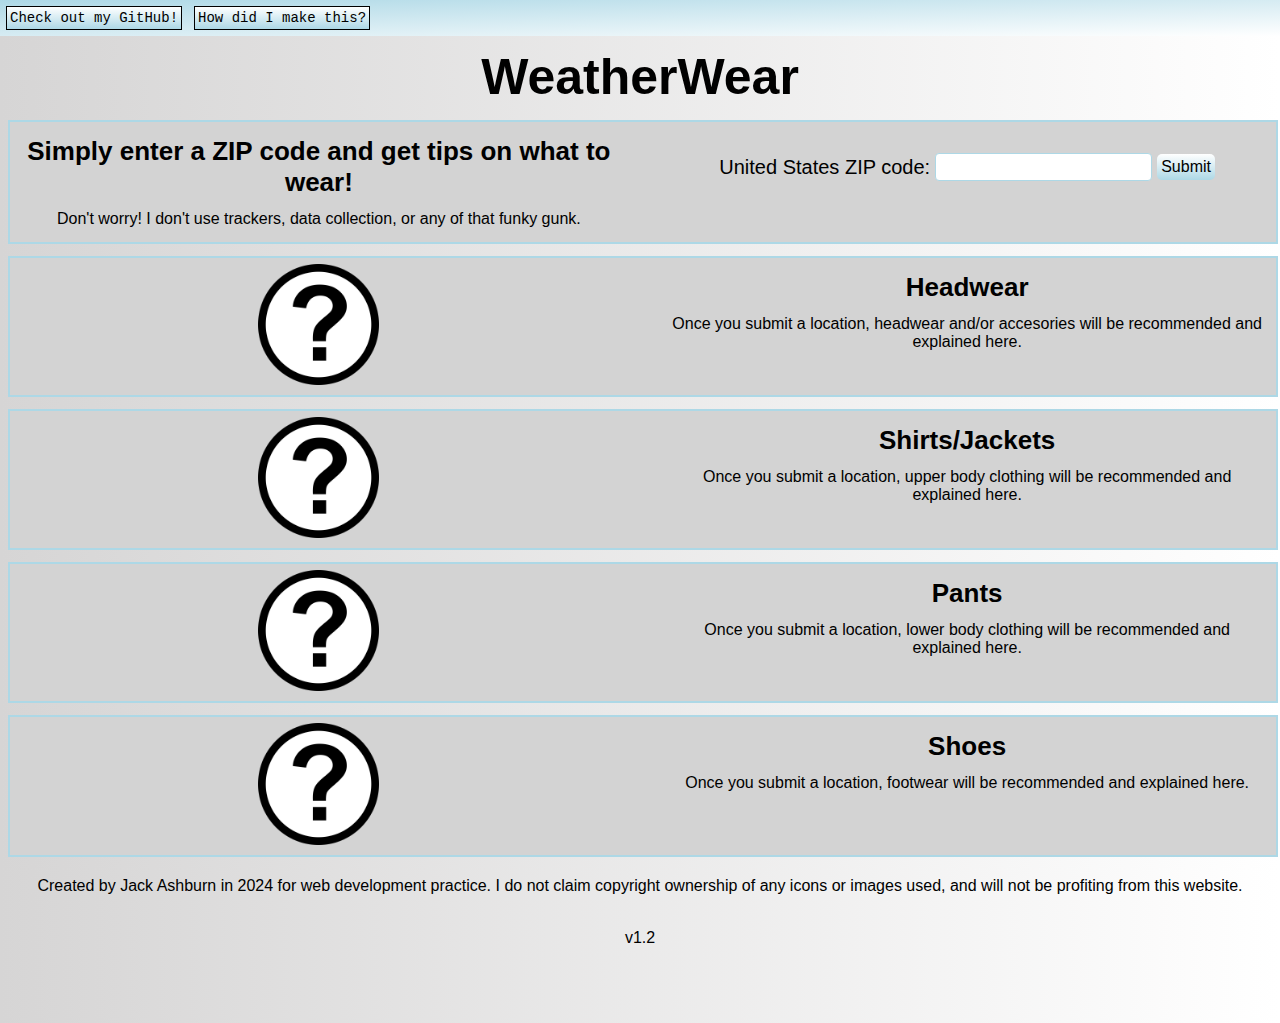
<file: index.html>
<!DOCTYPE html>
<!--
    TODO: stop recommending sunglasses when sun is down
    
-->
<html>
<head>
    <title>WeatherWear</title>
    <link rel="stylesheet" href="style.css">
    <script src="scripts.js" type="text/javascript"></script>
    <script src="helper.js" type="text/javascript"></script>
    <div class="topnav">
        <button class="navbtn" style=" background-color: linear-gradient(blue, white);" onclick="window.location.href='https://github.com/jashburn00/';">Check out my GitHub!</button>
        <button class="navbtn" style=" background-color: linear-gradient(blue, white);" onclick="window.location.href='devprocess.html';">How did I make this?</button>
    </div> <!--topnav-->
</head>

<body>
    <h1>WeatherWear</h1>
    <main>
        <div class="content" id="maincontentarea">

            <div class="row"><!--input-->
                <div class="leftCol" id="brief">
                    <h2>Simply enter a ZIP code and get tips on what to wear!</h2> 
                    <p>Don't worry! I don't use trackers, data collection, or any of that funky gunk.</p>
                </div>
                <div class="rightCol">
                    <div class="centerVertical">
                        <label for="codeInput">United States ZIP code:</label>
                        <input type="text" id="codeInput" name="codeInput">
                        <button id="subbtn" onclick="receive()">Submit</button>
                    </div>
                </div>
            </div>

            <div class="hidden" id="hideDiv">
                <div class="row" id="hiddenStats">
                    <div class="leftCol" id="hiddentitle">
                        <h2>3-hour forecast for your area:</h2>
                    </div>
                    <div class="rightCol">
                        <ul>
                            <li id="temperatureli">Temperature</li>
                            <li id="conditionli">Conditions</li>
                            <li id="humidityli">Humidity</li>
                            <li id="windli">Wind Speed</li>
                        </ul>
                    </div>
                </div>
            </div>

            <div class="row"><!--headwear-->
                <div class="leftCol">
                    <div class="imgCenter" id="headwarePhotoContainer">
                        <img src="images/questionmark.png" alt="An image of a question mark." id="headwareImg">
                    </div>
                </div>
                <div class="rightCol">
                    <h2 id="headweartitle">Headwear</h2>
                    <p id="headwearText">Once you submit a location, headwear and/or accesories will be recommended and explained here.</p>
                </div>
            </div>

            <div class="row"><!--upper body-->
                <div class="leftCol">
                    <div class="imgCenter" id="upperBodyPhotoContainer">
                        <img src="images/questionmark.png" alt="An image of a question mark." id="upperBodyImg">
                    </div>
                </div>
                <div class="rightCol">
                    <h2 id="headweartitle">Shirts/Jackets</h2>
                    <p id="upperBodyText">Once you submit a location, upper body clothing will be recommended and explained here.</p>
                </div>
            </div>

            <div class="row"><!--lower body-->
                <div class="leftCol">
                    <div class="imgCenter" id="pantsPhotoContainer">
                        <img src="images/questionmark.png" alt="An image of a question mark." id="lowerBodyImg">
                    </div>
                </div>
                <div class="rightCol">
                    <h2 id="headweartitle">Pants</h2>
                    <p id="lowerBodyText">Once you submit a location, lower body clothing will be recommended and explained here.</p>
                </div>
            </div>

            <div class="row"><!--shoes-->
                <div class="leftCol">
                    <div class="imgCenter" id="shoesPhotoContainer">
                        <img src="images/questionmark.png" alt="An image of a question mark." id="shoesImg">
                    </div>
                </div>
                <div class="rightCol">
                    <h2 id="shoestitle">Shoes</h2>
                    <p id="shoesText">Once you submit a location, footwear will be recommended and explained here.</p>
                </div>
            </div>

        </div>
    </main>
</body>

<!--footer-->
<iframe src="footer.html" frameborder="0" width="100%"></iframe>

</html>
</file>
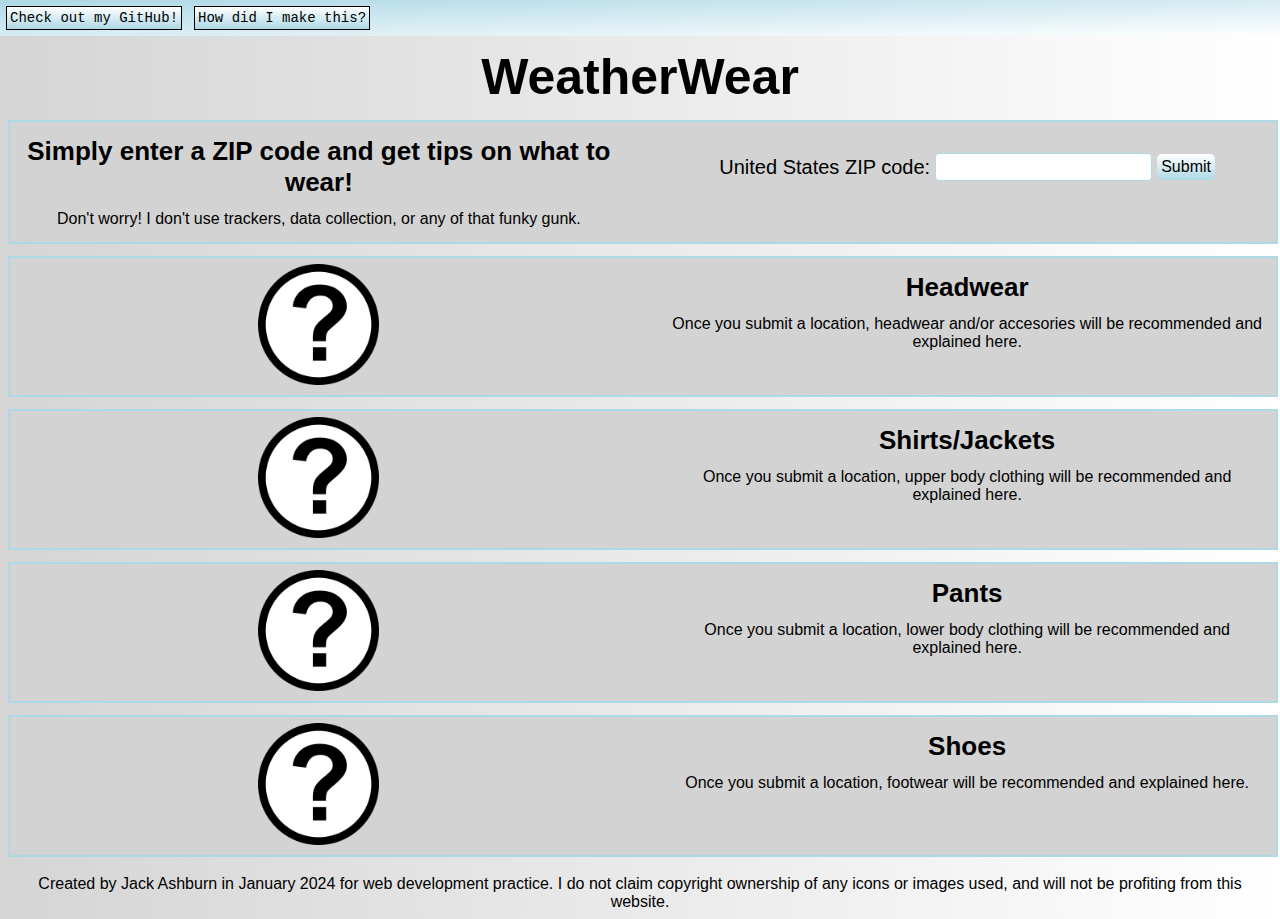
<file: docs/index.html>
<!DOCTYPE html>
<html>
<head>
    <title>WeatherWear</title>
    <link rel="stylesheet" href="style.css">
    <script src="scripts.js" type="text/javascript"></script>
    <div class="topnav">
        <button class="navbtn" style=" background-color: linear-gradient(blue, white);" onclick="window.location.href='https://github.com/jashburn00/';">Check out my GitHub!</button>
        <button class="navbtn" style=" background-color: linear-gradient(blue, white);" onclick="window.location.href='devprocess.html';">How did I make this?</button>
    </div> <!--topnav-->
</head>

<body>
    <h1>WeatherWear</h1>
    <main>
        <div class="content" id="maincontentarea">

            <div class="row"><!--input-->
                <div class="leftCol" id="brief">
                    <h2>Simply enter a ZIP code and get tips on what to wear!</h2> 
                    <p>Don't worry! I don't use trackers, data collection, or any of that funky gunk.</p>
                </div>
                <div class="rightCol">
                    <div class="centerVertical">
                        <label for="codeInput">United States ZIP code:</label>
                        <input type="text" id="codeInput" name="codeInput">
                        <button id="subbtn" onclick="receive()">Submit</button>
                    </div>
                </div>
            </div>

            <div class="hidden" id="hideDiv">
                <div class="row" id="hiddenStats">
                    <div class="leftCol" id="hiddentitle">
                        <h2>3-hour forecast for your area:</h2>
                    </div>
                    <div class="rightCol">
                        <ul>
                            <li id="temperatureli">Temperature</li>
                            <li id="conditionli">Conditions</li>
                            <li id="humidityli">Humidity</li>
                            <li id="windli">Wind Speed</li>
                        </ul>
                    </div>
                </div>
            </div>

            <div class="row"><!--headwear-->
                <div class="leftCol">
                    <div class="imgCenter" id="headwarePhotoContainer">
                        <img src="/images/questionmark.png" alt="An image of a question mark." id="headwareImg">
                    </div>
                </div>
                <div class="rightCol">
                    <h2 id="headweartitle">Headwear</h2>
                    <p id="headwearText">Once you submit a location, headwear and/or accesories will be recommended and explained here.</p>
                </div>
            </div>

            <div class="row"><!--upper body-->
                <div class="leftCol">
                    <div class="imgCenter" id="upperBodyPhotoContainer">
                        <img src="/images/questionmark.png" alt="An image of a question mark." id="upperBodyImg">
                    </div>
                </div>
                <div class="rightCol">
                    <h2 id="headweartitle">Shirts/Jackets</h2>
                    <p id="upperBodyText">Once you submit a location, upper body clothing will be recommended and explained here.</p>
                </div>
            </div>

            <div class="row"><!--lower body-->
                <div class="leftCol">
                    <div class="imgCenter" id="pantsPhotoContainer">
                        <img src="/images/questionmark.png" alt="An image of a question mark." id="lowerBodyImg">
                    </div>
                </div>
                <div class="rightCol">
                    <h2 id="headweartitle">Pants</h2>
                    <p id="lowerBodyText">Once you submit a location, lower body clothing will be recommended and explained here.</p>
                </div>
            </div>

            <div class="row"><!--shoes-->
                <div class="leftCol">
                    <div class="imgCenter" id="shoesPhotoContainer">
                        <img src="/images/questionmark.png" alt="An image of a question mark." id="shoesImg">
                    </div>
                </div>
                <div class="rightCol">
                    <h2 id="shoestitle">Shoes</h2>
                    <p id="shoesText">Once you submit a location, footwear will be recommended and explained here.</p>
                </div>
            </div>

        </div>
    </main>
</body>

<footer>
    <p>Created by Jack Ashburn in January 2024 for web development practice. I do not claim copyright ownership of any icons or images used, and will not be profiting from this website.</p>
</footer>

</html>
</file>
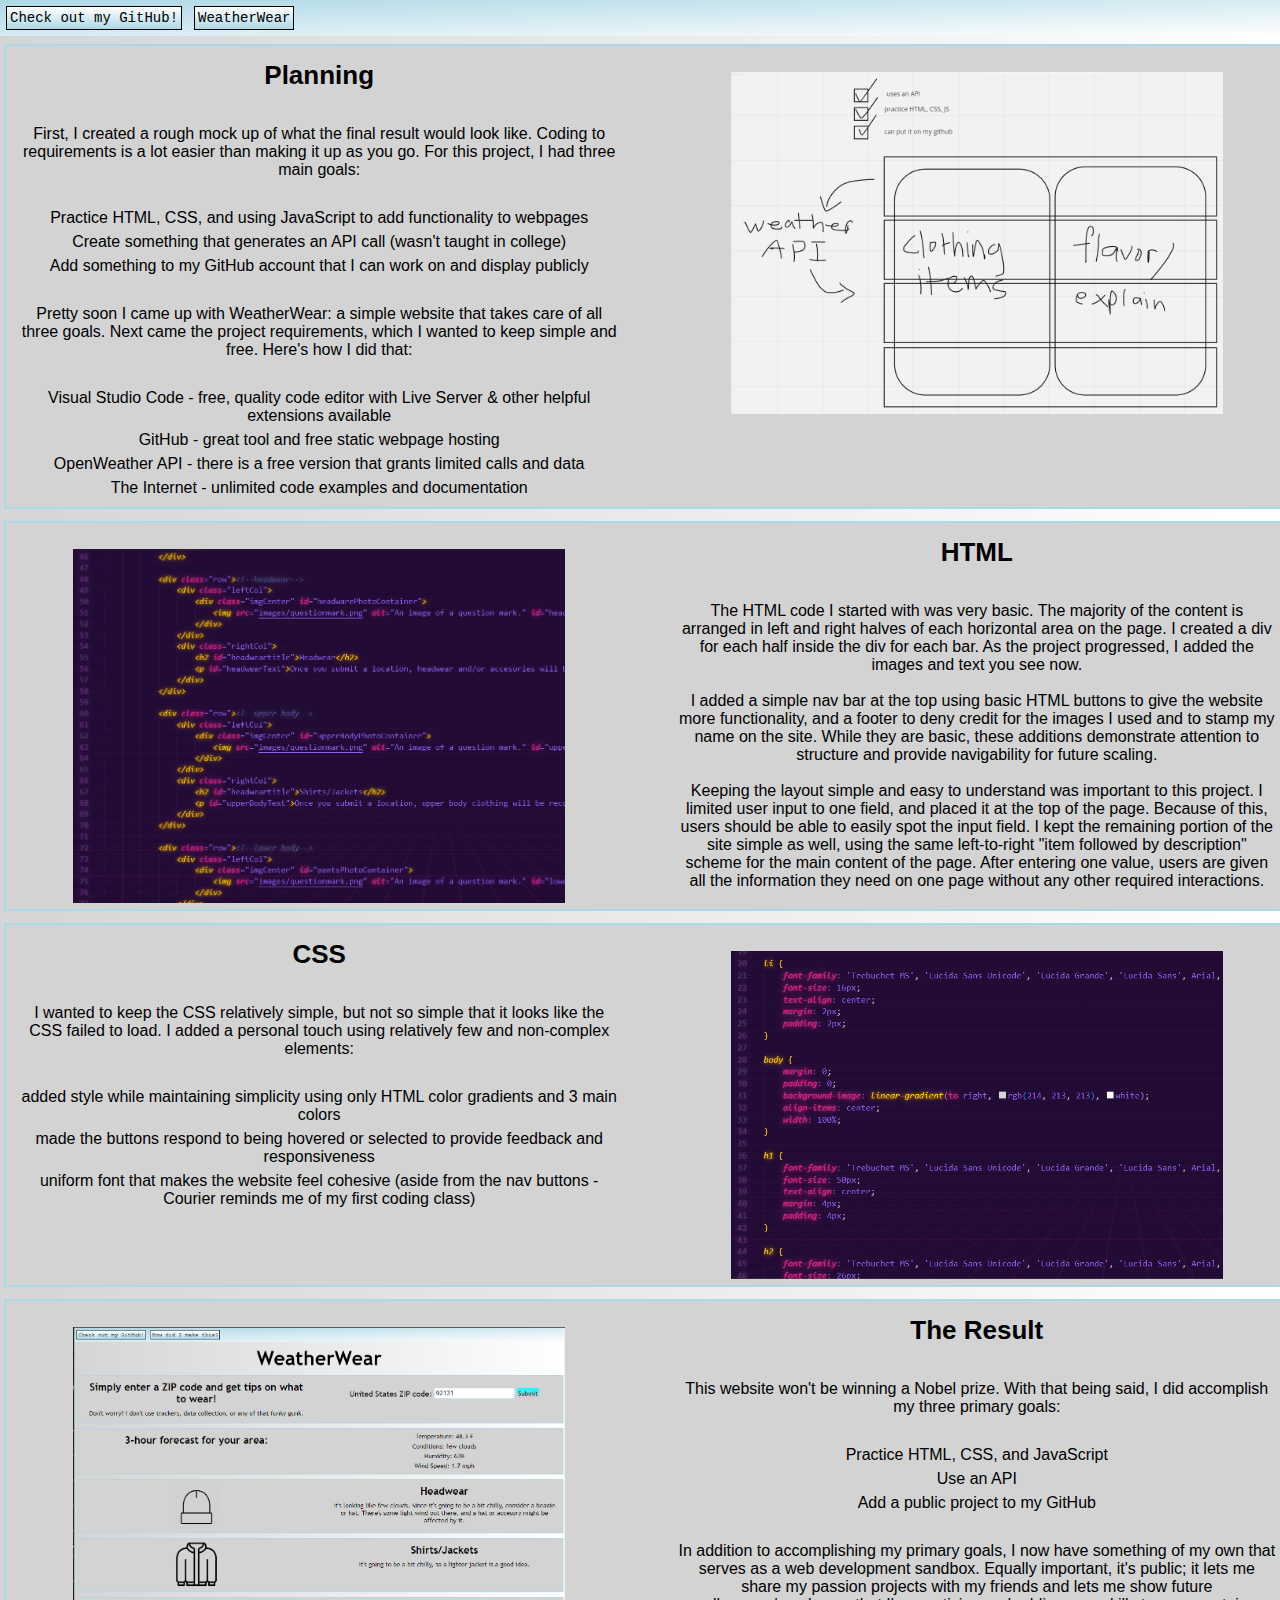
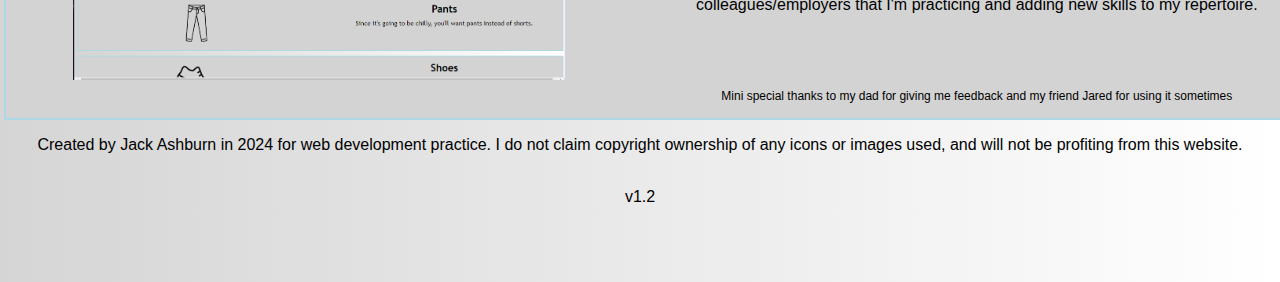
<file: devprocess.html>
<!DOCTYPE html> <html>

<head>
    <title>WeatherWear</title>
    <link rel="stylesheet" href="style.css">
    <div class="topnav">
        <button class="navbtn" style=" background-color: linear-gradient(blue, white);" onclick="window.location.href='https://github.com/jashburn00/';">Check out my GitHub!</button>
        <button class="navbtn" style=" background-color: linear-gradient(blue, white);" onclick="window.location.href='index.html';">WeatherWear</button>
    </div> <!--topnav-->
</head>

<body>
    <div id="maincontentarea">
        <div class="row"> <!--Planning row-->
            <div class="leftCol">
                <h2>Planning</h2><br>
                <p>First, I created a rough mock up of what the final result would look like. 
                    Coding to requirements is a lot easier than making it up as you go.
                    For this project, I had three main goals:
                </p>
                <br>
                <ul>
                    <li>Practice HTML, CSS, and using JavaScript to add functionality to webpages</li>
                    <li>Create something that generates an API call (wasn't taught in college)</li>
                    <li>Add something to my GitHub account that I can work on and display publicly</li>
                </ul>
                <br>
                <p>Pretty soon I came up with WeatherWear: a simple website that takes care of all three goals.
                Next came the project requirements, which I wanted to keep simple and free. Here's how I did that:</p>
                <br>
                <ul>
                    <li>Visual Studio Code - free, quality code editor with Live Server & other helpful extensions available</li>
                    <li>GitHub - great tool and free static webpage hosting</li>
                    <li>OpenWeather API - there is a free version that grants limited calls and data</li>
                    <li>The Internet - unlimited code examples and documentation</li>
                </ul>
            </div>
            <div class="rightCol">
                <div class="centerVertical">
                    <img src="images/brainstorm.PNG" alt="A brainstorming diagram" id="brainstormImg" style="width: 80%;">
                </div>
            </div>
        </div>

        <div class="row"> <!--HTML row-->
            <div class="leftCol">
                <div class="centerVertical">
                    <img src="images/htmlSample.PNG" alt="A brainstorming diagram" id="brainstormImg" style="width: 80%;">
                </div>
            </div>
            <div class="rightCol">
                <h2>HTML</h2><br>
                <p>The HTML code I started with was very basic. The majority of the content is arranged in left and right halves
                    of each horizontal area on the page. I created a div for each half inside the div for each bar. As
                     the project progressed, I added the images and text you see now. 
                    <br><br>
                    I added a simple nav bar at the top using basic HTML buttons to give the website more functionality, and a footer 
                    to deny credit for the images I used and to stamp my name on the site. While they are basic, these additions  
                    demonstrate attention to structure and provide navigability for future scaling.
                    <br><br>
                     Keeping the layout simple and easy to understand was important to this project. I limited user input to one 
                     field, and placed it at the top of the page. Because of this, users should be able to easily spot the input 
                     field. I kept the remaining portion of the site simple as well, using the same left-to-right 
                      "item followed by description" scheme for the main content of the page. After entering one value, users 
                      are given all the information they need on one page without any other required interactions.
                </p>
            </div>
        </div>

        <div class="row"> <!--CSS row-->
            <div class="leftCol">
                <h2>CSS</h2><br>
                <p>I wanted to keep the CSS relatively simple, but not so simple that it looks like the CSS failed to load.
                    I added a personal touch using relatively few and non-complex elements:
                </p><br>
                <ul>
                    <li>added style while maintaining simplicity using only HTML color gradients and 3 main colors</li>
                    <li>made the buttons respond to being hovered or selected to provide feedback and responsiveness</li>
                    <li>uniform font that makes the website feel cohesive (aside from the nav buttons - Courier reminds me of my first coding class)</li>
                </ul>
            </div>
            <div class="rightCol">
                <div class="centerVertical">
                    <img src="images/cssSample.PNG" alt="A snippet of my CSS code" id="cssImg" style="width: 80%;">
                </div>
            </div>
        </div>

        <div class="row"> <!--Result row-->
            <div class="leftCol">
                <div class="centerVertical">
                    <img src="images/pageSnip.PNG" alt="A snippet of my CSS code" id="cssImg" style="width: 80%;">
                </div>
            </div>
            <div class="rightCol">
                <h2>The Result</h2><br>
                <p>
                    This website won't be winning a Nobel prize. With that being said, I did accomplish my three primary goals:
                </p><br>
                <ul>
                    <li>Practice HTML, CSS, and JavaScript</li>
                    <li>Use an API </li>
                    <li>Add a public project to my GitHub </li>
                </ul><br>
                <p>
                    In addition to accomplishing my primary goals, I now have something of my own that serves as a web development sandbox. 
                    Equally important, it's public; it lets me share my passion projects with my friends and lets me show future 
                    colleagues/employers that I'm practicing and adding new skills to my repertoire. 
                    <br><br><br><br><br>
                    <stress style="font-size: 12px;">Mini special thanks to my dad for giving me feedback and my friend Jared for using it sometimes</stress>
                </p>
            </div>
        </div>

    </div>
</body>

<!--footer-->
<iframe src="footer.html" frameborder="0" width="100%"></iframe>

</html>
</file>
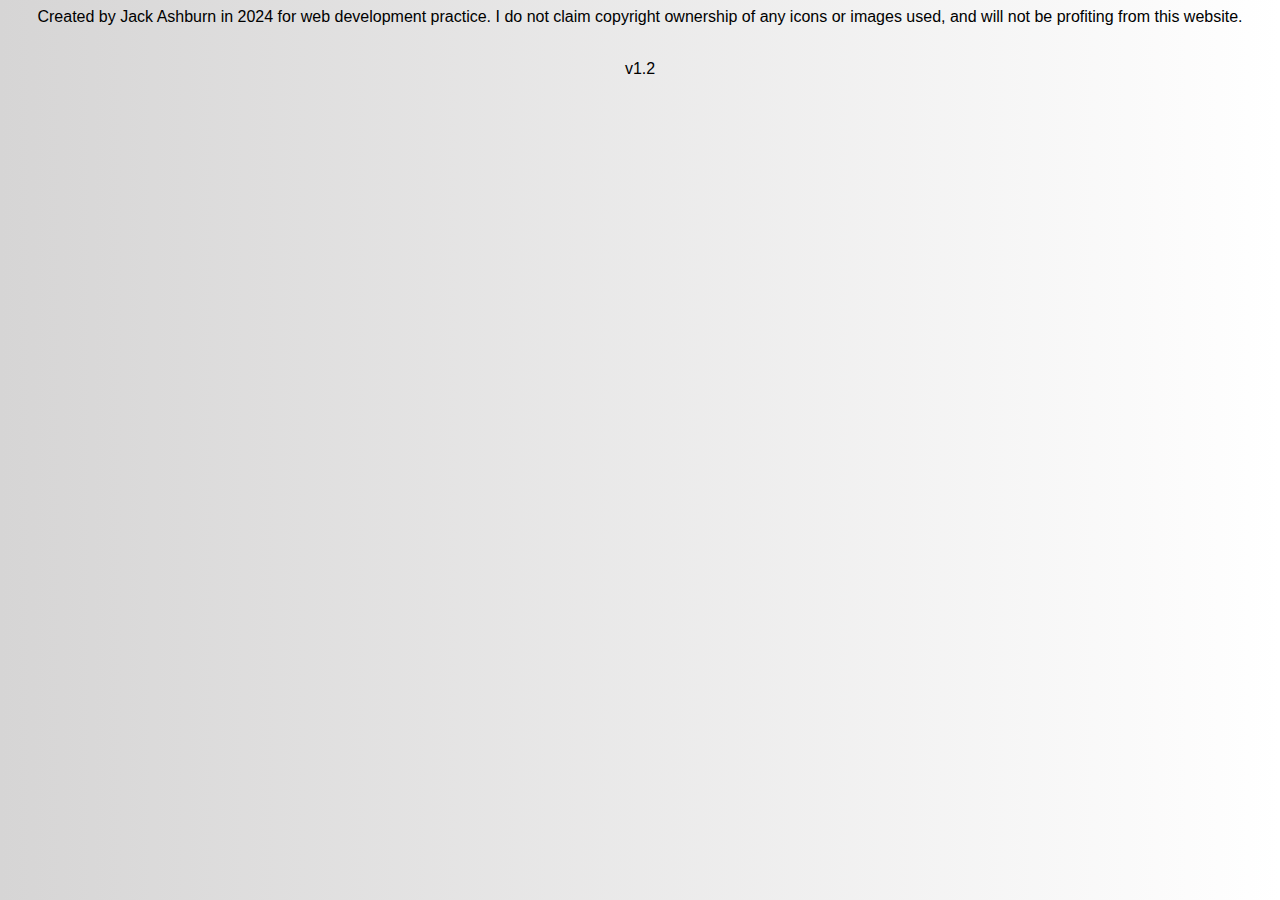
<file: footer.html>
<!DOCTYPE html>
<html>
    <head>
        <link rel="stylesheet" href="style.css">
    </head>
    <footer>
        <p>Created by Jack Ashburn in 2024 for web development practice. I do not claim copyright ownership of any icons or images used, and will not be profiting from this website.</p>
        <br>
        <p id="version">v1.2</p>
    </footer>
</html>
</file>
<file: style.css>
* {
    /* universal reset to counteract Chrome's gobblegook */
    margin: 0;
    padding: 0;
    border: 0;
    outline: 0;
    font-size: 100%;
    vertical-align: baseline;
    background: transparent;
}

.hidden {
    display: none;
}

ul{
    list-style-type: none;
}

li {
    font-family: 'Trebuchet MS', 'Lucida Sans Unicode', 'Lucida Grande', 'Lucida Sans', Arial, sans-serif;
    font-size: 16px;
    text-align: center;
    margin: 2px;
    padding: 2px;
}

body {
    margin: 0;
    padding: 0;
    background-image: linear-gradient(to right, rgb(214, 213, 213), white);
    align-items: center;
    width: 100%;
}

h1 {
    font-family: 'Trebuchet MS', 'Lucida Sans Unicode', 'Lucida Grande', 'Lucida Sans', Arial, sans-serif;
    font-size: 50px;
    text-align: center;
    margin: 4px;
    padding: 4px;
}

h2 {
    font-family: 'Trebuchet MS', 'Lucida Sans Unicode', 'Lucida Grande', 'Lucida Sans', Arial, sans-serif;
    font-size: 26px;
    text-align: center;
    margin: 4px;
    padding: 4px;
}

p {
    font-family: 'Trebuchet MS', 'Lucida Sans Unicode', 'Lucida Grande', 'Lucida Sans', Arial, sans-serif;
    font-size: 16px;
    text-align: center;
    margin: 4px;
    padding: 4px;
}

label {
    font-family: 'Trebuchet MS', 'Lucida Sans Unicode', 'Lucida Grande', 'Lucida Sans', Arial, sans-serif;
    font-size: 20px;
}

input {
    background-color: white;
    margin: 5px;
    padding: 4px;
    border: 1px solid lightblue;
    border-radius: 4px;
}

img {
    width: 20%;
    height: 20%;
}

.imgCenter {
    text-align: center;
    background-color: none;
}

#subbtn {
    background-image: linear-gradient(to bottom, white, lightblue);
    border-radius: 5px;
    padding: 4px;
    font-family: 'Trebuchet MS', 'Lucida Sans Unicode', 'Lucida Grande', 'Lucida Sans', Arial, sans-serif;
}

#subbtn:hover {
    background-image: linear-gradient(to bottom, cyan, pink);
    
}

#subbtn:focus {
    background-image: linear-gradient(to bottom, cyan, pink);
    
}

.content {
    margin: 2px;
    padding: 2px;
    background-color: none;
    margin-right: 12px;
    align-self: center; 
}

.navbtn {
    font-family: 'Courier New', Courier, monospace;
    font-size: 14px;
    padding: 3px;
    margin-right: 12px;
    background-image: linear-gradient(to bottom, white, lightblue);
    border: 1px solid black;
    float: left;
}

.navbtn:hover {
    background-image: linear-gradient(to bottom, cyan, pink);
}

.navbtn:focus{
    background-image: linear-gradient(to bottom, cyan, pink);
}

.topnav {
    margin: 0px;
    padding: 6px;
    width: 100%;
    background-image: linear-gradient(to bottom right, lightblue, white);
    display: inline-block;
}

.row {
    background-color: lightgray;
    margin: 4px;
    padding: 2px;
    border: 2px solid lightblue;
    display: inline-block;
    width: 100%;
}

.leftCol {
    background-color: lightgray;
    margin: 2px;
    padding: 2px;
    border: none;
    float: left;
    width: 48%;
    text-align: center;
}

.rightCol {
    background-color: none;
    margin: 2px;
    padding: 2px;
    border: none;
    float: right;
    width: 48%;
    justify-content: center;
    text-align: center;
}

.centerVertical {
    display: flex;
    align-items: center;
    justify-content: center;
    margin: 0;
    position: relative;
    margin-top: 20px;
}

.brainstormImg{
    width: 40%;

}
</file>
<file: docs/style.css>
* {
    /* universal reset to counteract Chrome's gobblegook */
    margin: 0;
    padding: 0;
    border: 0;
    outline: 0;
    font-size: 100%;
    vertical-align: baseline;
    background: transparent;
}

.hidden {
    display: none;
}

ul{
    list-style-type: none;
}

li {
    font-family: 'Trebuchet MS', 'Lucida Sans Unicode', 'Lucida Grande', 'Lucida Sans', Arial, sans-serif;
    font-size: 16px;
    text-align: center;
    margin: 2px;
    padding: 2px;
}

body {
    margin: 0;
    padding: 0;
    background-image: linear-gradient(to right, rgb(214, 213, 213), white);
    align-items: center;
    width: 100%;
}

h1 {
    font-family: 'Trebuchet MS', 'Lucida Sans Unicode', 'Lucida Grande', 'Lucida Sans', Arial, sans-serif;
    font-size: 50px;
    text-align: center;
    margin: 4px;
    padding: 4px;
}

h2 {
    font-family: 'Trebuchet MS', 'Lucida Sans Unicode', 'Lucida Grande', 'Lucida Sans', Arial, sans-serif;
    font-size: 26px;
    text-align: center;
    margin: 4px;
    padding: 4px;
}

p {
    font-family: 'Trebuchet MS', 'Lucida Sans Unicode', 'Lucida Grande', 'Lucida Sans', Arial, sans-serif;
    font-size: 16px;
    text-align: center;
    margin: 4px;
    padding: 4px;
}

label {
    font-family: 'Trebuchet MS', 'Lucida Sans Unicode', 'Lucida Grande', 'Lucida Sans', Arial, sans-serif;
    font-size: 20px;
}

input {
    background-color: white;
    margin: 5px;
    padding: 4px;
    border: 1px solid lightblue;
    border-radius: 4px;
}

img {
    width: 20%;
    height: 20%;
}

.imgCenter {
    text-align: center;
    background-color: none;
}

#subbtn {
    background-image: linear-gradient(to bottom, white, lightblue);
    border-radius: 5px;
    padding: 4px;
    font-family: 'Trebuchet MS', 'Lucida Sans Unicode', 'Lucida Grande', 'Lucida Sans', Arial, sans-serif;
}

#subbtn:hover {
    background-image: linear-gradient(to bottom, cyan, pink);
    
}

#subbtn:focus {
    background-image: linear-gradient(to bottom, cyan, pink);
    
}

.content {
    margin: 2px;
    padding: 2px;
    background-color: none;
    margin-right: 12px;
    align-self: center; 
}

.navbtn {
    font-family: 'Courier New', Courier, monospace;
    font-size: 14px;
    padding: 3px;
    margin-right: 12px;
    background-image: linear-gradient(to bottom, white, lightblue);
    border: 1px solid black;
    float: left;
}

.navbtn:hover {
    background-image: linear-gradient(to bottom, cyan, pink);
}

.navbtn:focus{
    background-image: linear-gradient(to bottom, cyan, pink);
}

.topnav {
    margin: 0px;
    padding: 6px;
    width: 100%;
    background-image: linear-gradient(to bottom right, lightblue, white);
    display: inline-block;
}

.row {
    background-color: lightgray;
    margin: 4px;
    padding: 2px;
    border: 2px solid lightblue;
    display: inline-block;
    width: 100%;
}

.leftCol {
    background-color: lightgray;
    margin: 2px;
    padding: 2px;
    border: none;
    float: left;
    width: 48%;
    text-align: center;
}

.rightCol {
    background-color: none;
    margin: 2px;
    padding: 2px;
    border: none;
    float: right;
    width: 48%;
    justify-content: center;
    text-align: center;
}

.centerVertical {
    display: flex;
    align-items: center;
    justify-content: center;
    margin: 0;
    position: relative;
    margin-top: 20px;
}
</file>
